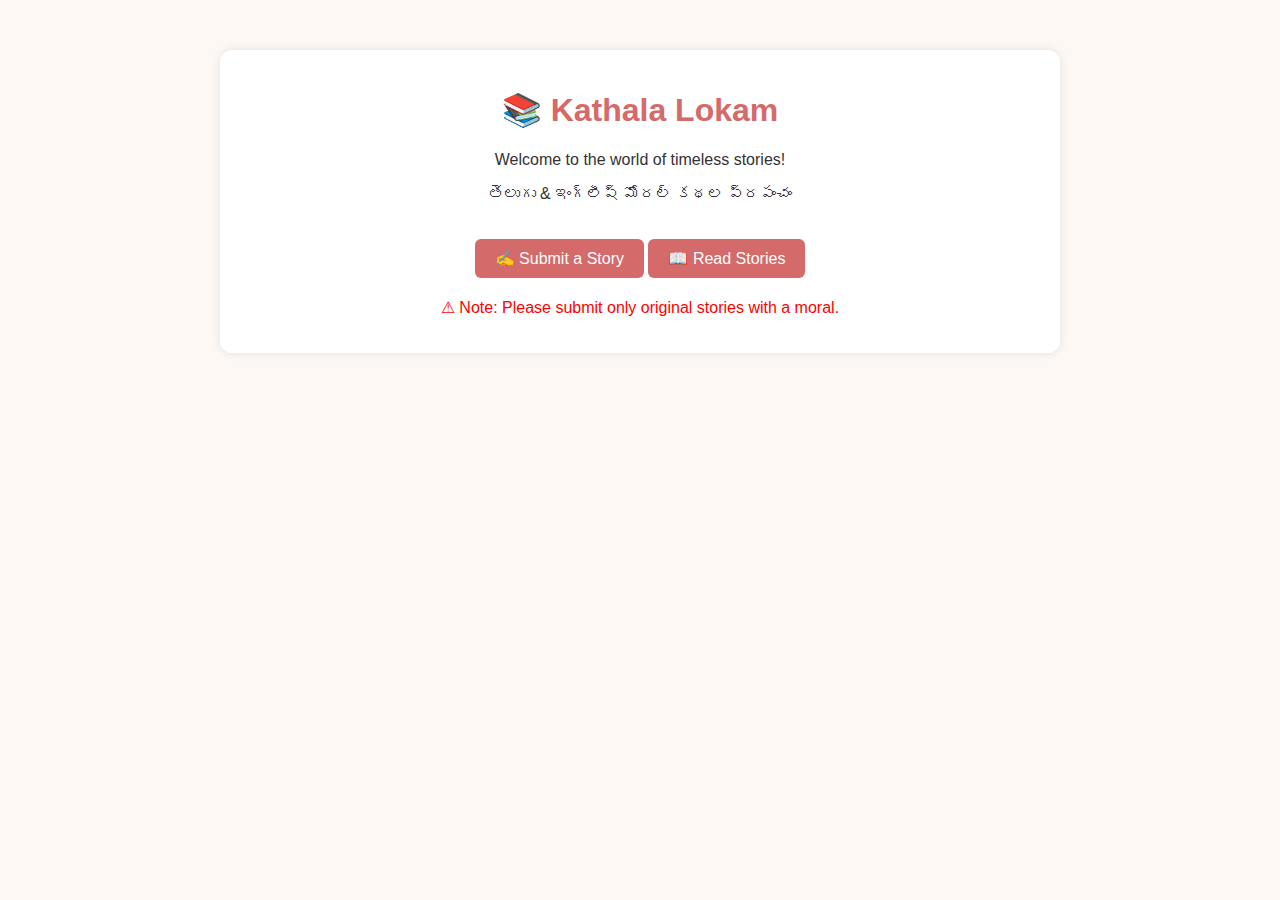
<file: index.html>
<!DOCTYPE html>
<html lang="en">
<head>
  <meta charset="UTF-8" />
  <meta name="viewport" content="width=device-width, initial-scale=1.0" />
  <title>Kathala Lokam</title>
  <link rel="stylesheet" href="style.css" />
</head>
<body>
  <div class="container">
    <h1>📚 Kathala Lokam</h1>
    <p class="tagline">Welcome to the world of timeless stories!</p>
    <p class="telugu">తెలుగు & ఇంగ్లీష్ మోరల్ కథల ప్రపంచం</p>

    <div class="buttons">
      <a href="https://forms.gle/8e2XVCkLGj1UWiqz5" target="_blank" class="btn">✍ Submit a Story</a>
      <a href="read-stories.html" class="btn">📖 Read Stories</a>
    </div>

    <p style="margin-top: 20px; color: red;">
      ⚠ Note: Please submit only original stories with a moral.
    </p>
  </div>
</body>
</html>
</file>
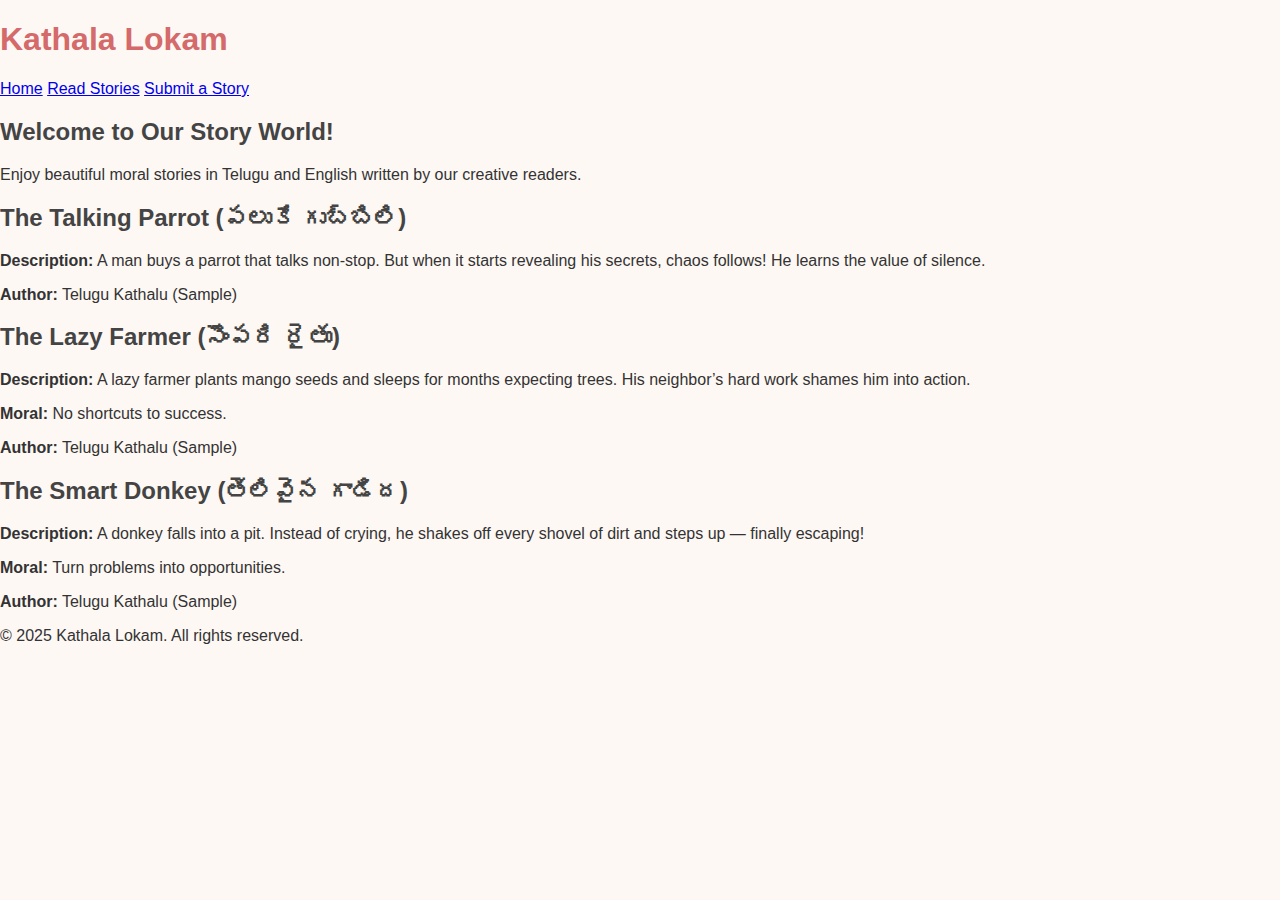
<file: read-stories.html>
<!DOCTYPE html>
<html lang="en">
<head>
  <meta charset="UTF-8" />
  <meta name="viewport" content="width=device-width, initial-scale=1.0"/>
  <title>Read Stories - Kathala Lokam</title>
  <link rel="stylesheet" href="style.css" />
</head>
<body>
  <header>
    <h1>Kathala Lokam</h1>
    <nav>
      <a href="index.html">Home</a>
      <a href="read-stories.html">Read Stories</a>
      <a href="https://forms.gle/8e2XVCkLGj1UWiqz5" target="_blank">Submit a Story</a>
    </nav>
  </header>

  <main>
    <section class="intro">
      <h2>Welcome to Our Story World!</h2>
      <p>Enjoy beautiful moral stories in Telugu and English written by our creative readers.</p>
    </section>

    <section class="stories">

      <div class="story-card">
        <h2>The Talking Parrot (పలుకే గుబ్బిలి)</h2>
        <p><strong>Description:</strong> A man buys a parrot that talks non-stop. But when it starts revealing his secrets, chaos follows! He learns the value of silence.</p>
        <p><strong>Author:</strong> Telugu Kathalu (Sample)</p>
      </div>

      <div class="story-card">
        <h2>The Lazy Farmer (సొంపరి రైతు)</h2>
        <p><strong>Description:</strong> A lazy farmer plants mango seeds and sleeps for months expecting trees. His neighbor’s hard work shames him into action.</p>
        <p><strong>Moral:</strong> No shortcuts to success.</p>
        <p><strong>Author:</strong> Telugu Kathalu (Sample)</p>
      </div>

      <div class="story-card">
        <h2>The Smart Donkey (తెలివైన గాడిద)</h2>
        <p><strong>Description:</strong> A donkey falls into a pit. Instead of crying, he shakes off every shovel of dirt and steps up — finally escaping!</p>
        <p><strong>Moral:</strong> Turn problems into opportunities.</p>
        <p><strong>Author:</strong> Telugu Kathalu (Sample)</p>
      </div>

    </section>
  </main>

  <footer>
    <p>&copy; 2025 Kathala Lokam. All rights reserved.</p>
  </footer>
</body>
</html>
</file>
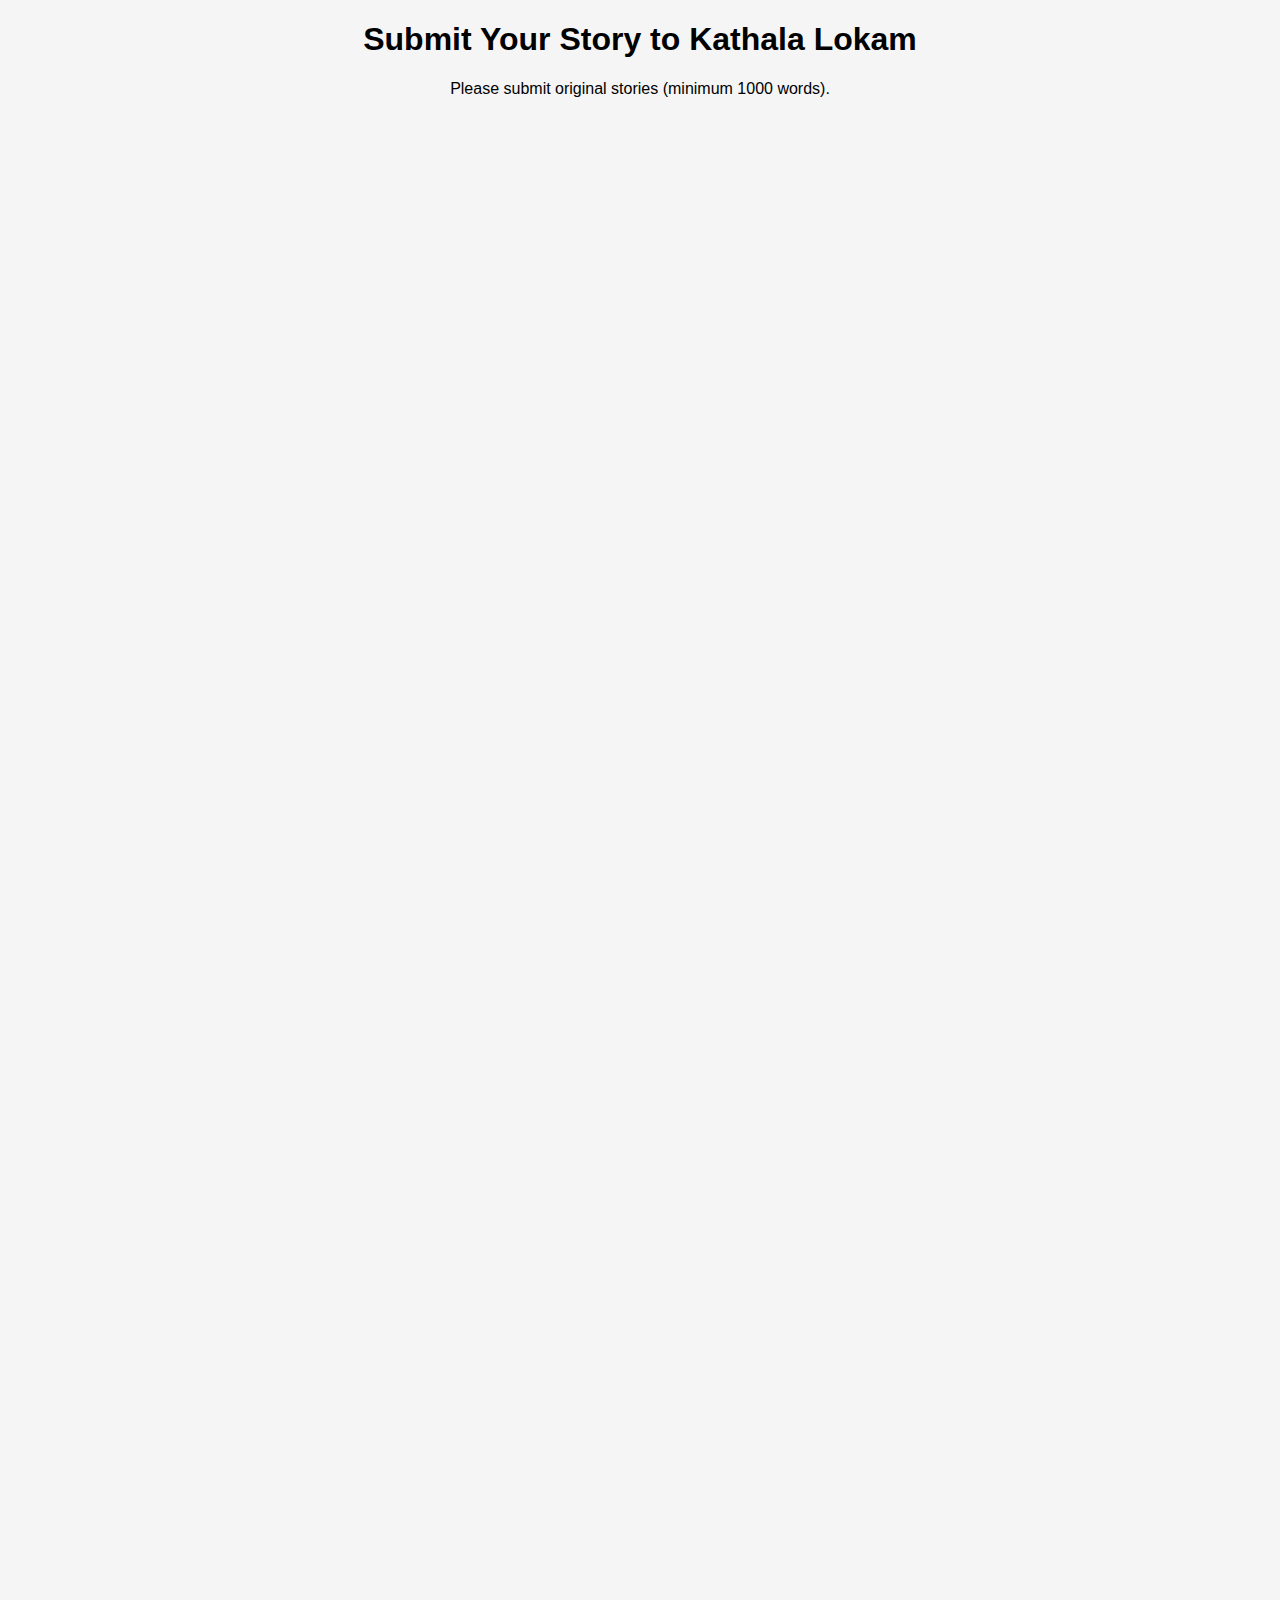
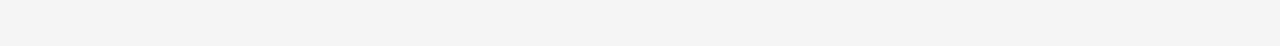
<file: submit.html>
<!DOCTYPE html>
<html>
<head>
  <title>Submit Your Story - Kathala Lokam</title>
  <style>
    body {
      font-family: Arial, sans-serif;
      text-align: center;
      background-color: #f5f5f5;
    }
    iframe {
      width: 90%;
      height: 1500px;
      border: none;
      margin-top: 20px;
    }
  </style>
</head>
<body>
  <h1>Submit Your Story to Kathala Lokam</h1>
  <p>Please submit original stories (minimum 1000 words).</p>

  <iframe src="https://docs.google.com/forms/d/e/1FAIpQLScEN6smgOBnrEDIS5xQf0KkMpVTouu6xOp6WgUPxsrT5zx8Zw/viewform?usp=header"></iframe>
</body>
</html>
</file>
<file: style.css>
/* General Styles */
body {
  font-family: 'Segoe UI', Tahoma, Geneva, Verdana, sans-serif;
  background-color: #fef8f4;
  margin: 0;
  padding: 0;
  color: #333;
}

/* Container */
.container {
  max-width: 800px;
  margin: 50px auto;
  padding: 20px;
  background-color: #ffffff;
  border-radius: 12px;
  box-shadow: 0 0 10px rgba(0,0,0,0.1);
  text-align: center;
}

/* Headings */
h1 {
  color: #d46a6a;
}

h2 {
  color: #444;
}

/* Buttons */
.btn {
  display: inline-block;
  padding: 10px 20px;
  margin-top: 20px;
  font-size: 16px;
  background-color: #d46a6a;
  color: white;
  text-decoration: none;
  border-radius: 6px;
  transition: background-color 0.3s ease;
}

.btn:hover {
  background-color: #b84c4c;
}

/* Story Box */
.story {
  text-align: left;
  background-color: #fff7f2;
  border: 1px solid #f1dad5;
  padding: 15px;
  margin: 20px 0;
  border-radius: 10px;
}
</file>
